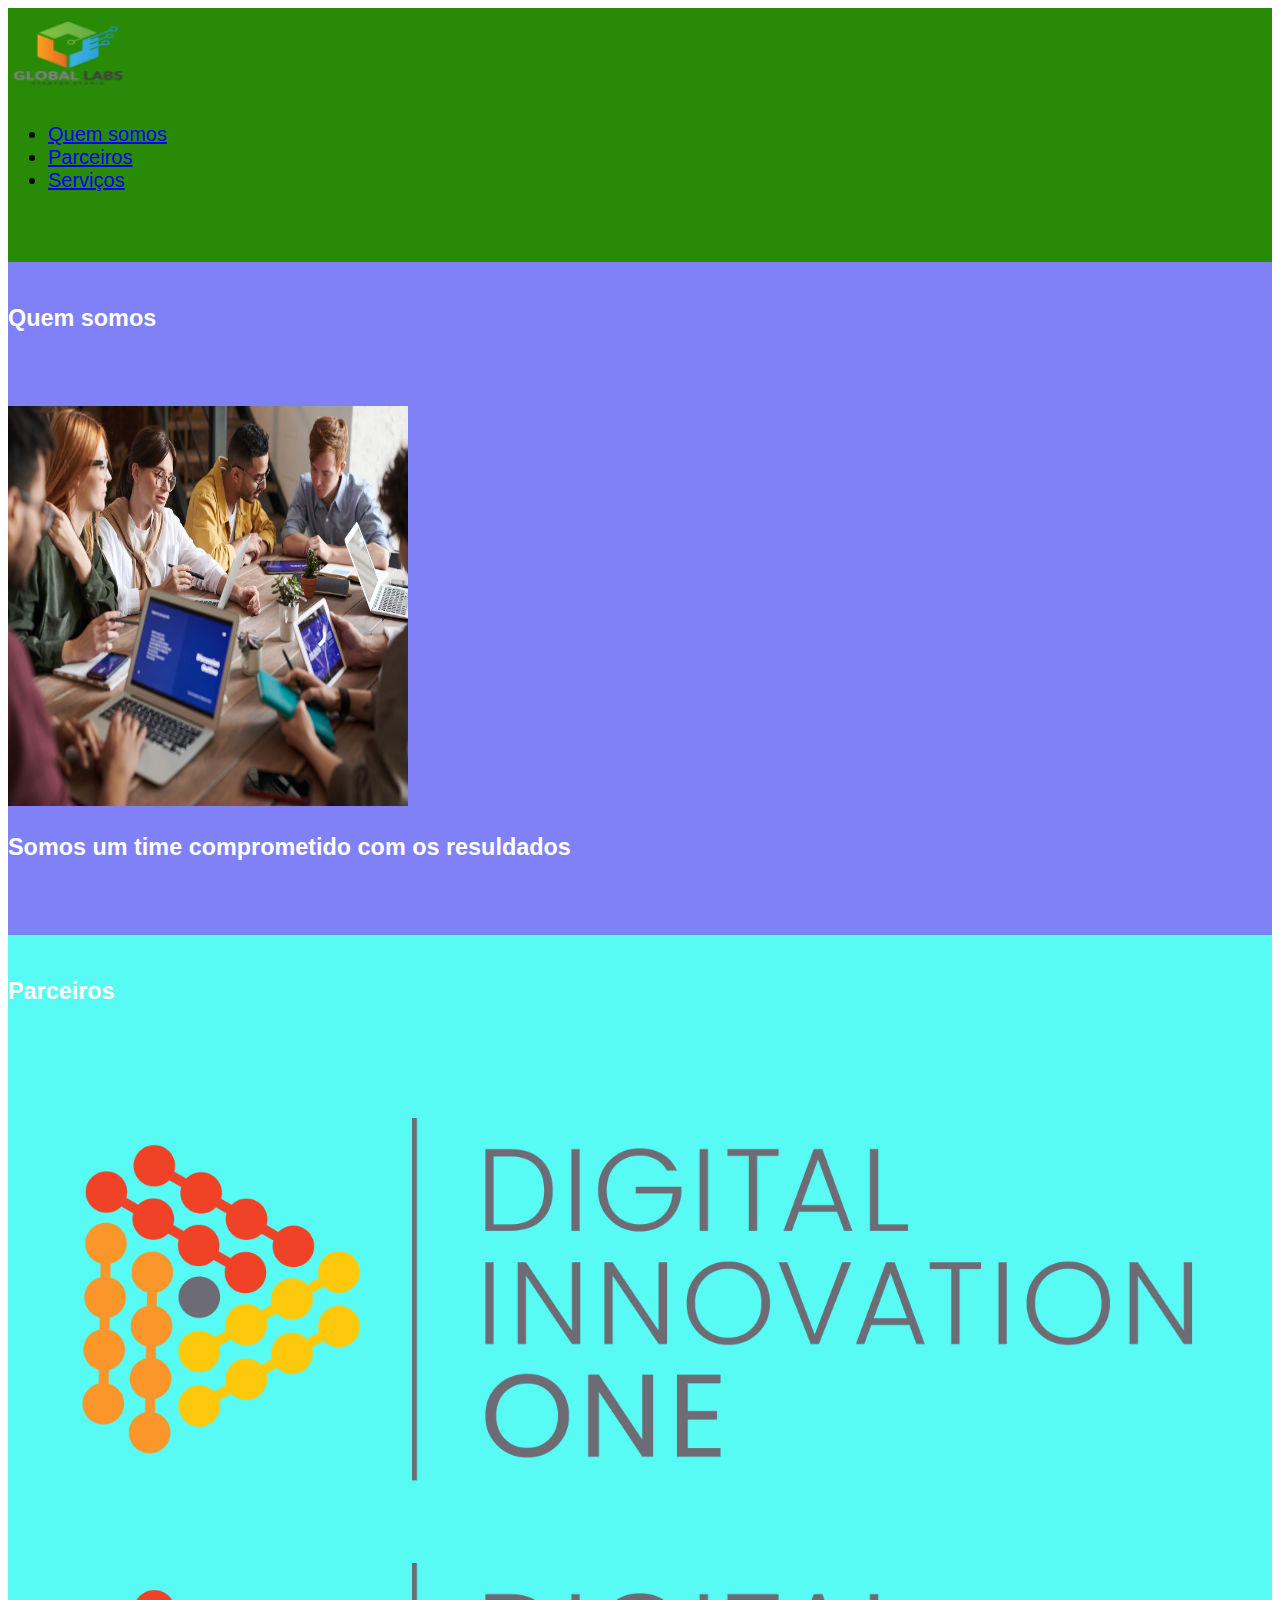
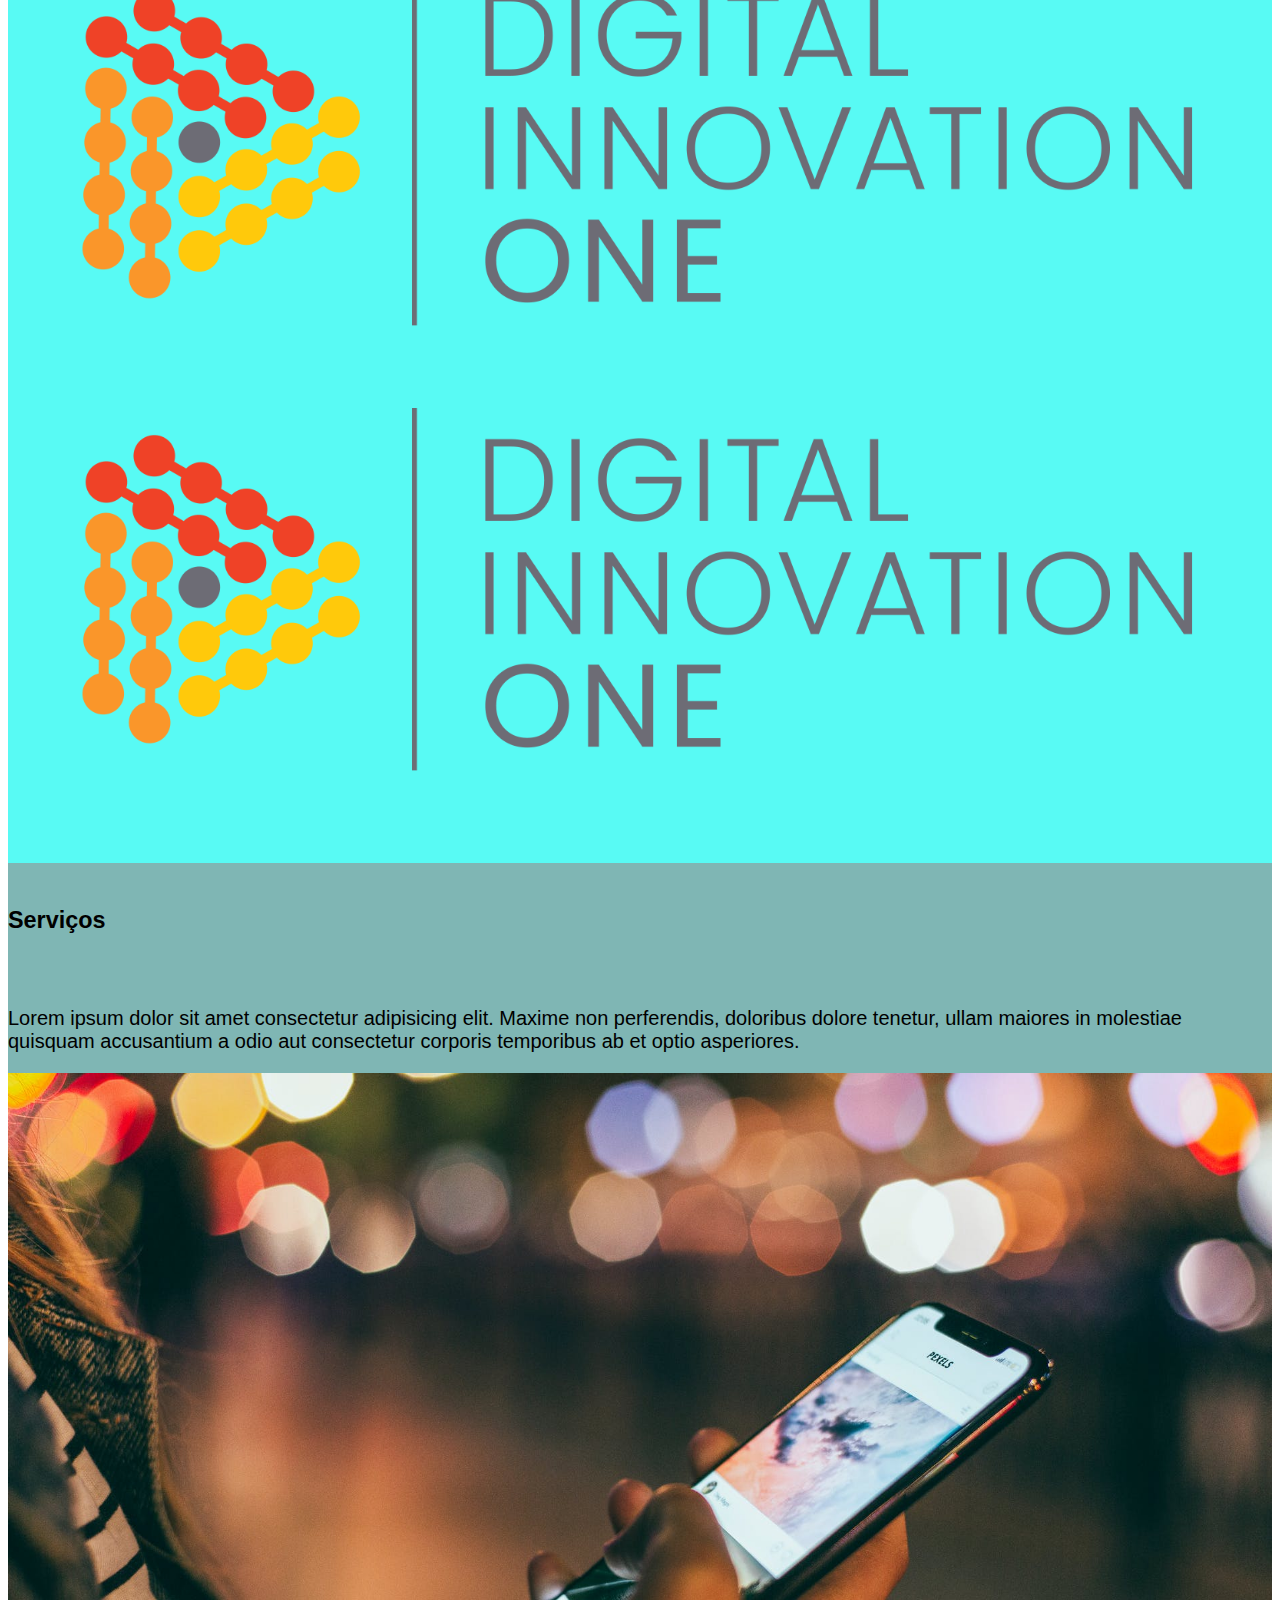
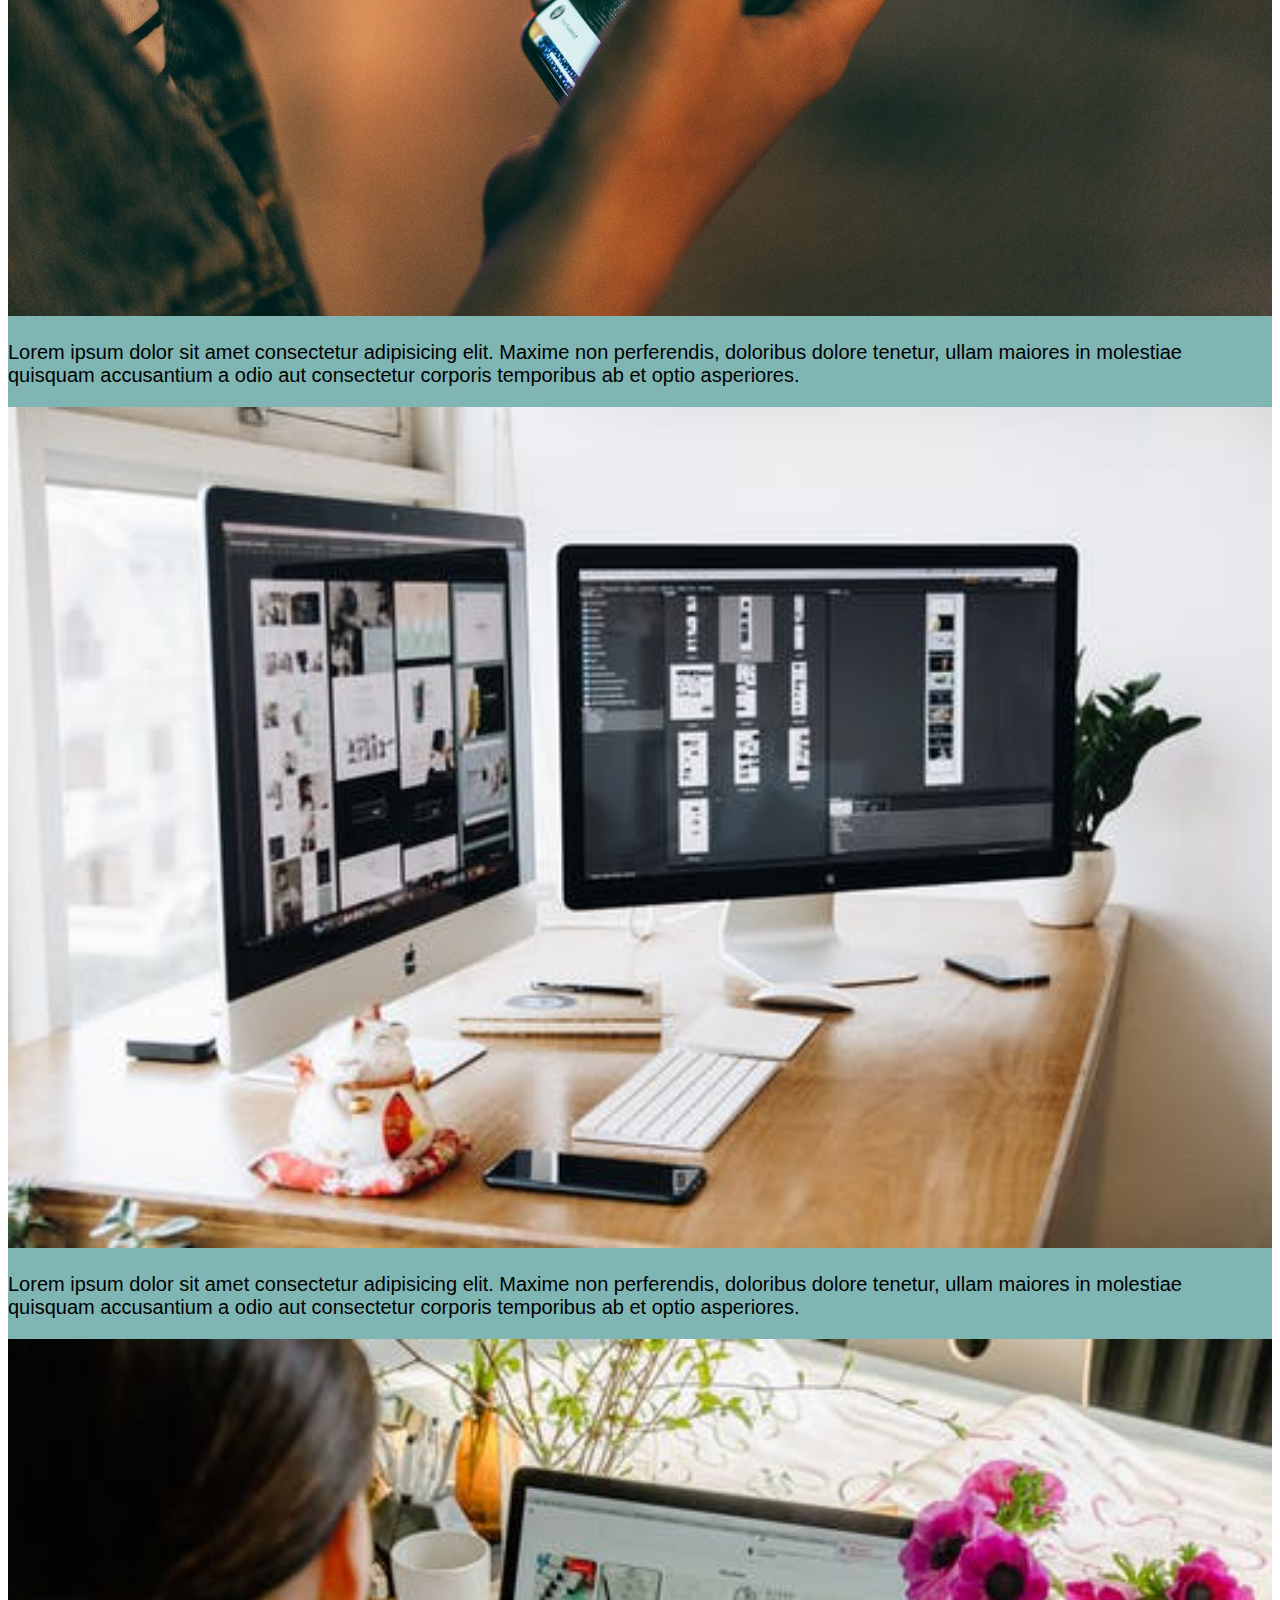
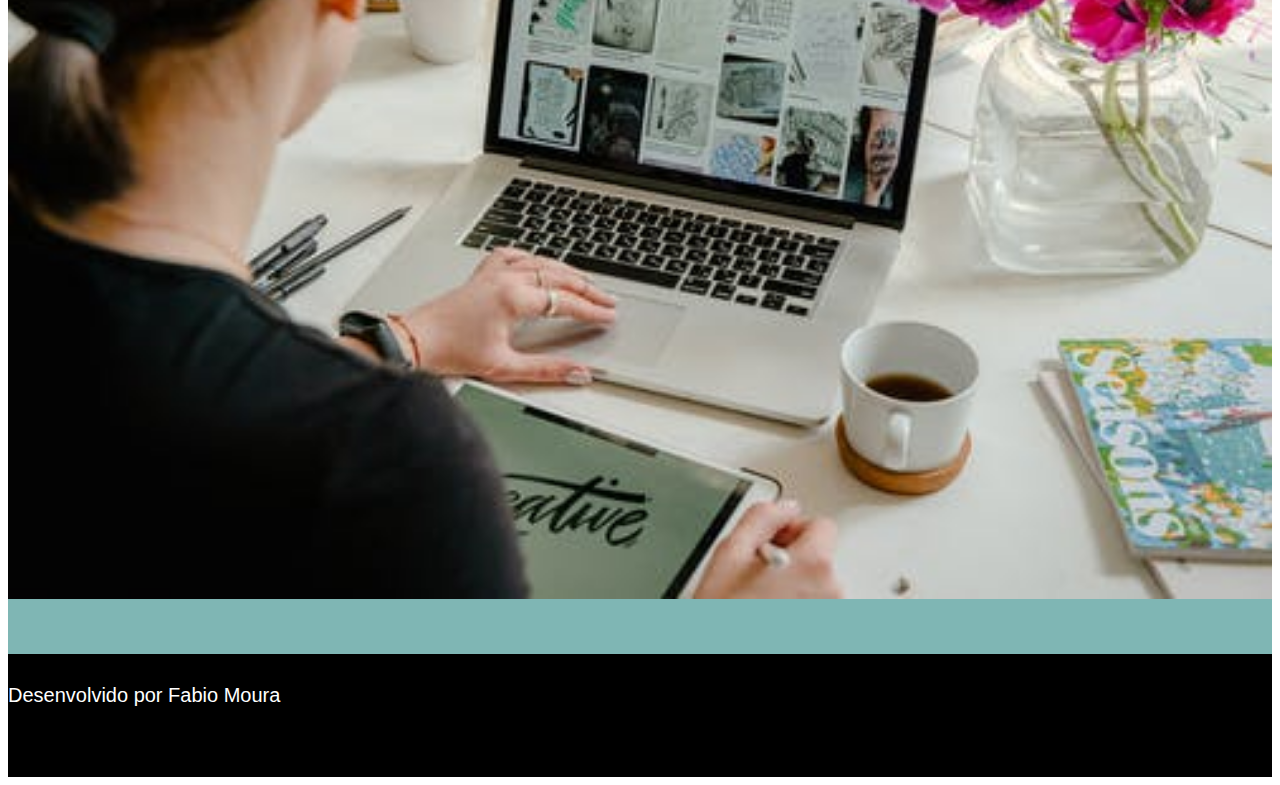
<file: aula_bootstrap/index.html>
<!DOCTYPE html>
<html lang="pt-br">

<head>
  <meta charset="UTF-8">
  <meta http-equiv="X-UA-Compatible" content="IE=edge">
  <meta name="viewport" content="width=device-width, initial-scale=1.0">
  <title>Minha página</title>
  <!-- CSS only -->
  <link href="https://cdn.jsdelivr.net/npm/bootstrap@5.1.3/dist/css/bootstrap.min.css" rel="stylesheet"
    integrity="sha384-1BmE4kWBq78iYhFldvKuhfTAU6auU8tT94WrHftjDbrCEXSU1oBoqyl2QvZ6jIW3" crossorigin="anonymous">
  <link rel="stylesheet" href="css/style.css">
</head>

<body>
  <nav class="navbar navbar-expand-lg navbar-light margin">
    <div class="container-fluid">
      <a class="navbar-brand" href="#">
        <img src="img/global_labs.png" alt="" width="120" height="80">
      </a>
      <div class="collapse navbar-collapse">
        <ul class="navbar-nav">
          <li class="nav-item">
            <a class="nav-link" href="#quemsomos">Quem somos</a>
          </li>
          <li class="nav-item">
            <a class="nav-link" href="#parceiros">Parceiros</a>
          </li>
          <li class="nav-item">
            <a class="nav-link" href="#servicos">Serviços</a>
          </li>
        </ul>
      </div>
    </div>
  </nav>

  <section id="quemsomos">
    <div class="container-fluid quem-somos text-center margin">
      <h3 class="margin">Quem somos</h3>
      <img src="img/time.jpeg" alt="" class="rounded-circle" width="400" height="400">
      <h3>Somos um time comprometido com os resuldados</h3>
    </div>
  </section>

  <section id="parceiros">
    <div class="container-fluid text-center parceiros margin">
      <h3 class="margin">Parceiros</h3>
      <div class="container">
        <div class="row">
          <div class="col-lg-4">
            <img src="img/logo-dio.png" alt="" width="100%">
          </div>
          <div class="col-lg-4">
            <img src="img/logo-dio.png" alt="" width="100%">
          </div>
          <div class="col-lg-4">
            <img src="img/logo-dio.png" alt="" width="100%">
          </div>
        </div>
      </div>
    </div>
  </section>

  <section id="servicos">
    <div class="container-fluid text-center servicos margin">
      <h3 class="margin">Serviços</h3>
      <div class="container">
        <div class="row">
          <div class="col-lg-4">
            <p>Lorem ipsum dolor sit amet consectetur adipisicing elit. Maxime non perferendis, doloribus dolore
              tenetur, ullam maiores in molestiae quisquam accusantium a odio aut consectetur corporis temporibus ab et
              optio asperiores.</p>
            <img src="img/app.jpeg" alt="" width="100%">
          </div>
          <div class="col-lg-4">
            <p>Lorem ipsum dolor sit amet consectetur adipisicing elit. Maxime non perferendis, doloribus dolore
              tenetur, ullam maiores in molestiae quisquam accusantium a odio aut consectetur corporis temporibus ab et
              optio asperiores.</p>
            <img src="img/site1.jpeg" alt="" width="100%">
          </div>
          <div class="col-lg-4">
            <p>
              Lorem ipsum dolor sit amet consectetur adipisicing elit. Maxime non perferendis, doloribus dolore
              tenetur, ullam maiores in molestiae quisquam accusantium a odio aut consectetur corporis temporibus ab et
              optio asperiores.
            </p>
            <img src="img/site2.jpeg" alt="" width="100%">
          </div>
        </div>
      </div>
    </div>
  </section>

  <footer class="container-fluid text-center bg-footer margin">
    <p>Desenvolvido por Fabio Moura</p>
  </footer>
</body>

</html>
</file>
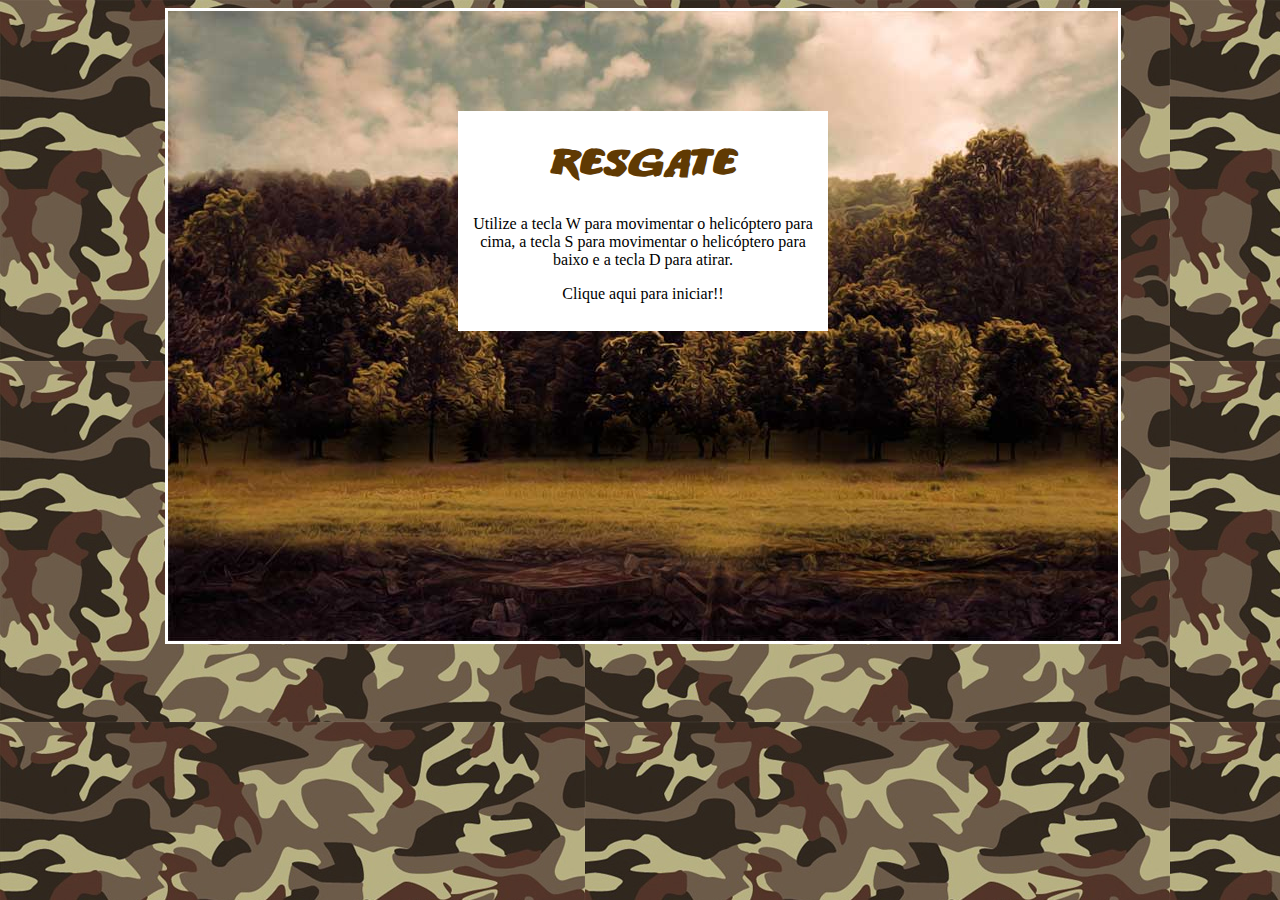
<file: jogo-de-naves/index.html>
<!DOCTYPE html>
<html lang="en">

<head>
  <meta charset="UTF-8">
  <meta http-equiv="X-UA-Compatible" content="IE=edge">
  <meta name="viewport" content="width=device-width, initial-scale=1.0">
  <link rel="stylesheet" href="css/style.css">
  <title>Jogo de Naves</title>
</head>

<body>
  <div id="container">

    <div id="fundoGame">
      <div id="inicio" onclick="start()">
        <h1>Resgate</h1>
        <p>Utilize a tecla W para movimentar o helicóptero para cima, a tecla S para movimentar o helicóptero para baixo
          e a tecla D para atirar.</p>
        <p>Clique aqui para iniciar!!</p>
      </div>
    </div>
  </div>

  <!-- Sons do jogo !-->
  <audio src="sons/som.mp3" preload="auto" id="somDisparo"></audio>
  <audio src="sons/explosao.mp3" preload="auto" id="somExplosao"></audio>
  <audio src="sons/musica_fundo.mp3" preload="auto" id="musica"></audio>
  <audio src="sons/gameover.mp3" preload="auto" id="somGameover"></audio>
  <audio src="sons/perdido.mp3" preload="auto" id="somPerdido"></audio>
  <audio src="sons/resgate.mp3" preload="auto" id="somResgate"></audio>

  <script type="text/javascript" src="js/jquery-1.11.1.min.js"></script>
  <script type="text/javascript" src="js/js.js"></script>
  <script type="text/javascript" src="js/jquery-collision.min.js"></script>
</body>

</html>
</file>
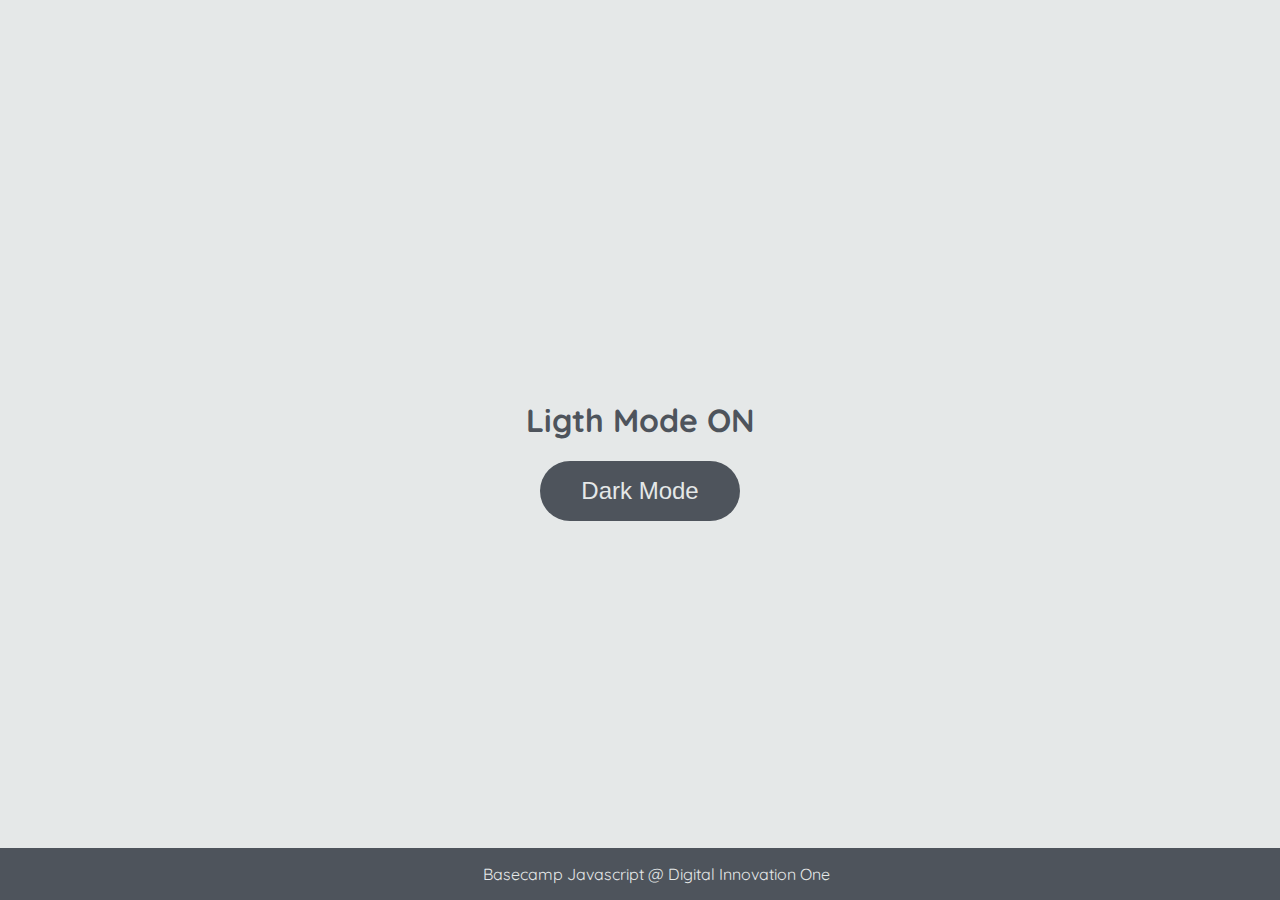
<file: manipulando-DOM/index.html>
<!DOCTYPE html>
<html lang="pt-br">

<head>
  <meta charset="UTF-8">
  <meta http-equiv="X-UA-Compatible" content="IE=edge">
  <meta name="viewport" content="width=device-width, initial-scale=1.0">
  <link rel="stylesheet" href="assets/css/style.css">
  <title>Atividade curso DOM</title>
</head>

<body>

  <main>
    <h1 id="page-title">Ligth Mode ON</h1>
    <button aria-label="selecionar-modo" id="mode-selector">Dark Mode</button>
  </main>

  <footer id="footer">
    Basecamp Javascript @ Digital Innovation One
  </footer>

  <script src="assets/js/scripts.js"></script>
</body>

</html>
</file>
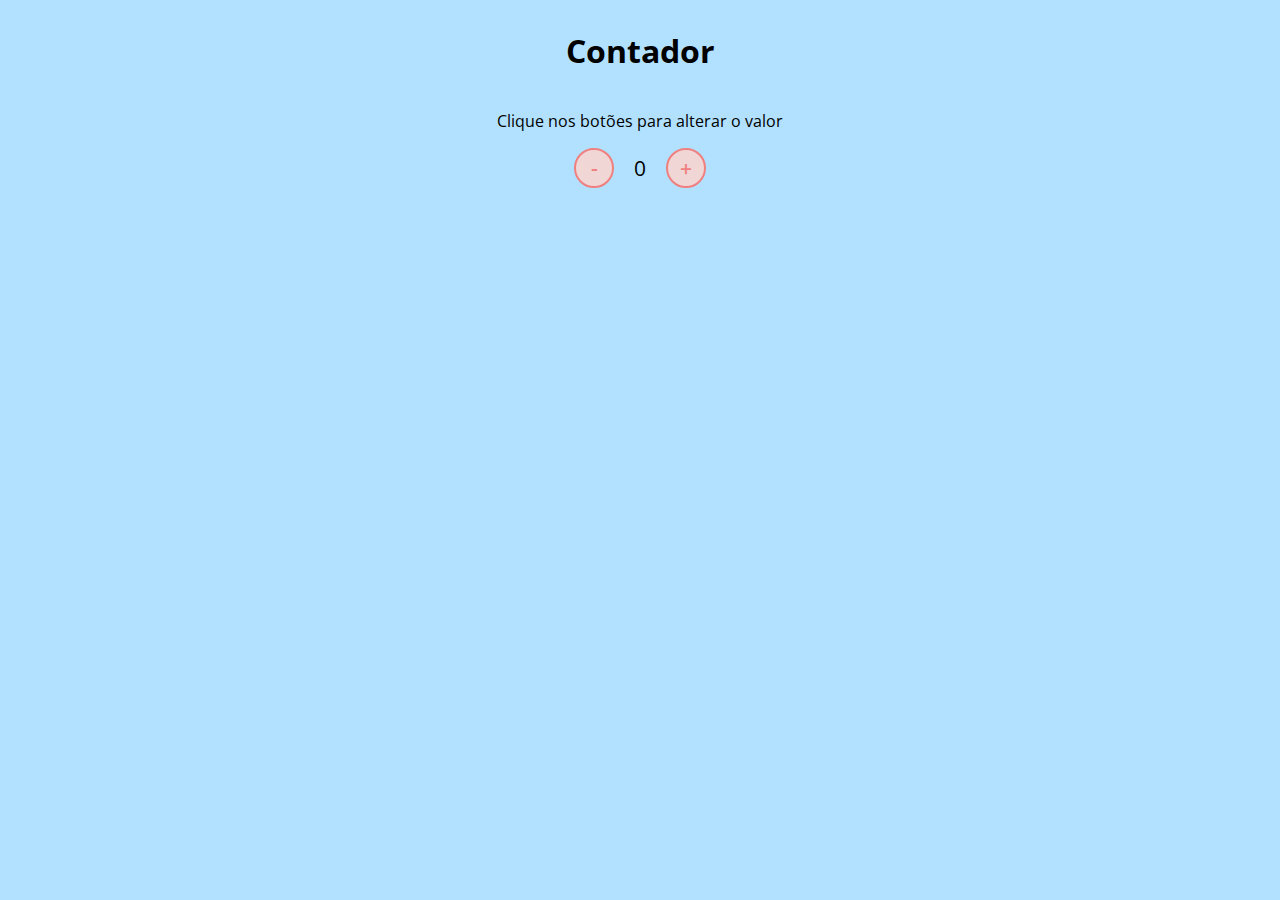
<file: introducao-javascript/contador/index.html>
<!DOCTYPE html>
<html lang="pt-br">

<head>
  <meta charset="UTF-8">
  <meta http-equiv="X-UA-Compatible" content="IE=edge">
  <meta name="viewport" content="width=device-width, initial-scale=1.0">
  <link rel="stylesheet" href="assets/css/style.css">
  <title>Contador</title>
</head>

<body>
  <h1>Contador</h1>
  <p>Clique nos botões para alterar o valor</p>
  <div id="counter">
    <button name="subtrair" id="subtrair">-</button>
    <span id="currentNumber">0</span>
    <button name="adicionar" id="adicionar">+</button>
  </div>


  <script src="assets/js/script.js"></script>
</body>

</html>
</file>
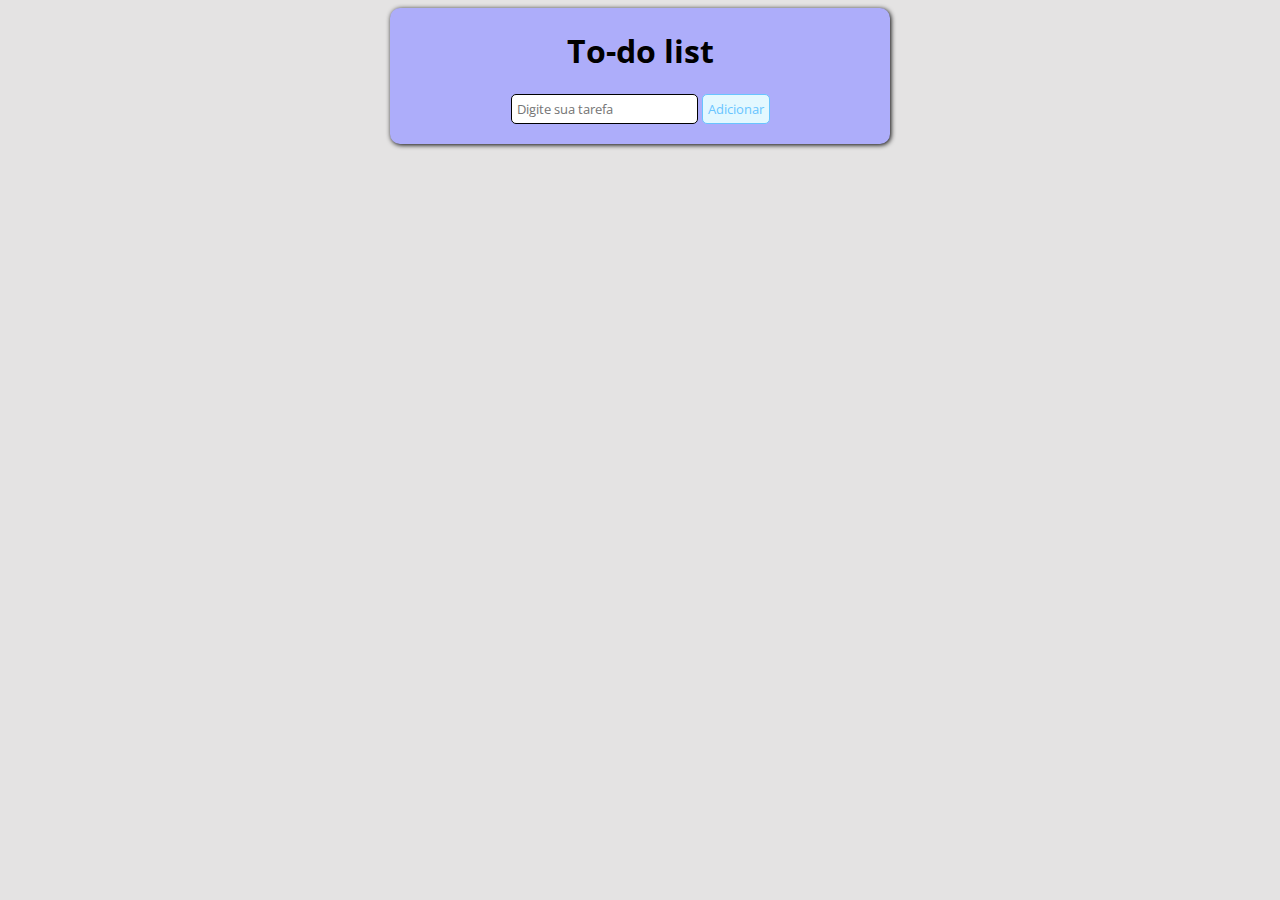
<file: introducao-javascript/to-do-list/index.html>
<!DOCTYPE html>
<html lang="pt-br">

<head>
  <meta charset="UTF-8">
  <meta http-equiv="X-UA-Compatible" content="IE=edge">
  <meta name="viewport" content="width=device-width, initial-scale=1.0">
  <link rel="stylesheet" href="assets/css/style.css">
  <title>To-do List</title>
</head>

<body>
  <div class="container">
    <h1>To-do list</h1>
    <div id="list">
      <form action="" id="task-form">
        <input type="text" name="tarefa" id="task-input" placeholder="Digite sua tarefa">
        <button type="submit">Adicionar</button>
      </form>
      <div id="tasks"></div>
    </div>
  </div>

  <script src="assets/js/script.js"></script>
</body>

</html>
</file>
<file: aula_bootstrap/css/style.css>
body {
  font: 20px Arial, sans-serif;
}
.navbar {
  background-color: #298a08;
}
.quem-somos {
  background-color: #8181f7;
  color: white;
}
.margin {
  padding-bottom: 50px;
  padding-top: 10px;
}
.parceiros {
  background-color: #58faf4;
  color: white;
}
.servicos {
  background-color: #7fb6b4;
}
.bg-footer {
  background-color: black;
  color: white;
}
</file>
<file: jogo-de-naves/css/style.css>
@font-face {
  font-family: Titulo;
  src: url(../fontes/ANODETONOONE.TTF);
}

h1 {
  font-family: Titulo;
  font-size: 40px;
  color: #603a03;
}

body {
  background-image: url(../imgs/fundo.jpg);
}

#container {
  width: 950px;
  height: auto;
  position: relative;
  margin-left: auto;
  margin-right: auto;
}

#fundoGame {
  width: 950px;
  height: 630px;
  background-image: url(../imgs/fundo_game.jpg);
  border-color: #fff;
  border-style: solid;
}

#jogador {
  width: 256px;
  height: 66px;
  position: absolute;
  left: 8px;
  top: 179px;
  background-image: url(../imgs/apache.png);
}

#inimigo1 {
  width: 256px;
  height: 66px;
  position: absolute;
  left: 689px;
  top: 253px;
  background-image: url(../imgs/inimigo1.png);
}

#inimigo2 {
  width: 165px;
  height: 70px;
  position: absolute;
  left: 775px;
  top: 447px;
  background-image: url(../imgs/inimigo2.png);
}

#amigo {
  width: 44px;
  height: 51px;
  position: absolute;
  left: 10px;
  top: 464px;
  background-image: url(../imgs/amigo.png);
}

#inicio {
  width: 350px;
  height: 200px;
  background-color: #fff;
  margin-left: auto;
  margin-right: auto;
  margin-top: 100px;
  text-align: center;
  padding: 10px;
}

.anima1 {
  background-image: url(../imgs/helicoptero.png);
  animation: play 0.5s steps(2) infinite;

  -webkit-animation: play 0.5s steps(2) infinite;
  -moz-animation: play 0.5s steps(2) infinite;
  -ms-animation: play 0.5s steps(2) infinite;
  -o-animation: play 0.5s steps(2) infinite;
}

@keyframes play {
  from {
    background-position: 0px;
  }
  to {
    background-position: -512px;
  }
}

@-webkit-keyframes play {
  from {
    background-position: 0px;
  }
  to {
    background-position: -512px;
  }
}

@-moz-keyframes play {
  from {
    background-position: 0px;
  }
  to {
    background-position: -512px;
  }
}

@-ms-keyframes play {
  from {
    background-position: 0px;
  }
  to {
    background-position: -512px;
  }
}

@-o-keyframes play {
  from {
    background-position: 0px;
  }
  to {
    background-position: -512px;
  }
}
.anima2 {
  background-image: url(../imgs/inimigo1.png);
  animation: play 0.5s steps(2) infinite;
  -webkit-animation: play 0.5s steps(2) infinite;
  -moz-animation: play 0.5s steps(2) infinite;
  -ms-animation: play 0.5s steps(2) infinite;
  -o-animation: play 0.5s steps(2) infinite;
}

.anima3 {
  background-image: url(../imgs/amigo.png);
  animation: play2 0.9s steps(12) infinite;
  -webkit-animation: play2 0.9s steps(12) infinite;
  -moz-animation: play2 0.9s steps(12) infinite;
  -ms-animation: play2 0.9s steps(12) infinite;
  -o-animation: play2 0.9s steps(12) infinite;
}

@keyframes play2 {
  from {
    background-position: 0px;
  }
  to {
    background-position: -528px;
  }
}

@-webkit-keyframes play2 {
  from {
    background-position: 0px;
  }
  to {
    background-position: -528px;
  }
}

@-moz-keyframes play2 {
  from {
    background-position: 0px;
  }
  to {
    background-position: -528px;
  }
}

@-ms-keyframes play2 {
  from {
    background-position: 0px;
  }
  to {
    background-position: -528px;
  }
}

@-o-keyframes play2 {
  from {
    background-position: 0px;
  }
  to {
    background-position: -528px;
  }
}

#disparo {
  width: 50px;
  height: 8px;
  position: absolute;
  background-image: url(../imgs/disparo.png);
}

#explosao1 {
  width: 15px;
  height: 87px;
  position: absolute;
}

#explosao2 {
  width: 15px;
  height: 87px;
  position: absolute;
}

#explosao3 {
  width: 44px;
  height: 51px;
  position: absolute;
}

.anima4 {
  width: 44px;
  height: 51px;
  background-image: url(../imgs/amigo_morte.png);
  animation: play3 0.5s steps(7) infinite;
  -webkit-animation: play3 0.5s steps(7) infinite;
  -moz-animation: play3 0.5s steps(7) infinite;
  -ms-animation: play3 0.5s steps(7) infinite;
  -o-animation: play3 0.5s steps(7) infinite;
}

@keyframes play3 {
  from {
    background-position: 0px;
  }
  to {
    background-position: -308px;
  }
}

@-webkit-keyframes play3 {
  from {
    background-position: 0px;
  }
  to {
    background-position: -308px;
  }
}

@-moz-keyframes play3 {
  from {
    background-position: 0px;
  }
  to {
    background-position: -308px;
  }
}

@-ms-keyframes play3 {
  from {
    background-position: 0px;
  }
  to {
    background-position: -308px;
  }
}

@-o-keyframes play3 {
  from {
    background-position: 0px;
  }
  to {
    background-position: -308px;
  }
}

#placar {
  width: 450px;
  height: 50px;
  position: absolute;
  left: 5px;
  top: 590px;
}

h2 {
  font-family: Titulo;
  font-size: 20px;
  color: #fff;
}

#energia {
  width: 140px;
  height: 38px;
  position: absolute;
  left: 750px;
  top: 7px;
}
h3 {
  font-family: Titulo;
  font-size: 20px;
  color: #603a03;
}

#fim {
  width: 350px;
  height: 200px;
  background-color: #fff;
  margin-left: auto;
  margin-right: auto;
  margin-top: 100px;
  text-align: center;
  padding: 10px;
}
</file>
<file: manipulando-DOM/assets/css/style.css>
@import url('https://fonts.googleapis.com/css2?family=Quicksand:wght@300;400;600&display=swap');

body {
  background-color: #e5e8e8;
  color: #4e545c;
  font-family: 'Quicksand';
  margin: 0;
}

body.dark-mode {
  background-color: #000401;
  color: #e5e8e8;
}

main {
  display: flex;
  flex-direction: column;
  justify-content: center;
  align-items: center;
  height: 100vh;
  width: 100%;
}

footer {
  width: 100%;
  background-color: #4e545c;
  padding: 16px;
  color: #e5e8e8;
  position: fixed;
  bottom: 0;
  text-align: center;
  font-weight: 400;
}

footer.dark-mode {
  background-color: #8d9797;
  color: #000401;
}

button {
  border-radius: 40px;
  font-size: 1.5rem;
  height: 60px;
  width: 200px;
  border: none;
  background-color: #4e545c;
  color: #e5e8e8;
  transition: all 0.5s linear;
  cursor: pointer;
}

button:hover {
  background-color: #000401;
}

button.dark-mode {
  background-color: #e5e8e8;
  color: #4e545c;
}

button.dark-mode:hover {
  background-color: #4e545c;
  color: #e5e8e8;
}
</file>
<file: introducao-javascript/contador/assets/css/style.css>
@import url('https://fonts.googleapis.com/css2?family=Open+Sans:wght@300;600&display=swap');

* {
  font-family: 'Open Sans', sans-serif;
}

body {
  display: flex;
  align-items: center;
  justify-content: center;
  flex-direction: column;
  background-color: rgb(177, 225, 255);
}

button {
  height: 40px;
  width: 40px;
  border-radius: 50%;
  border: 2px solid lightcoral;
  background-color: rgb(241, 214, 214);
  color: lightcoral;
  font-size: 16pt;
  font-weight: 600;
  text-align: center;
  cursor: pointer;
}

#counter {
  display: flex;
}

#currentNumber {
  display: flex;
  align-items: center;
  margin: 0 20px;
  font-size: 16pt;
}
</file>
<file: introducao-javascript/to-do-list/assets/css/style.css>
@import url('https://fonts.googleapis.com/css2?family=Open+Sans:wght@300;600&display=swap');

* {
  font-family: 'Open Sans', sans-serif;
}
body {
  background-color: rgb(228, 227, 227);
}
.container {
  display: flex;
  align-items: center;
  justify-content: center;
  flex-direction: column;
  max-width: 500px;
  margin: auto;
  border-radius: 10px;
  box-shadow: 1px 1px 5px black;
  background-color: rgb(173, 173, 250);
}
button {
  border: 1px solid rgb(105, 197, 255);
  border-radius: 5px;
  background-color: rgb(227, 248, 255);
  color: rgb(105, 197, 255);
  text-align: center;
  padding: 5px;
  cursor: pointer;
}
button:hover {
  background-color: blueviolet;
  color: white;
}
input[type='text'] {
  padding: 5px;
  border-radius: 5px;
  border: 1px solid black;
}

#tasks {
  display: flex;
  flex-direction: column;
  margin-top: 20px;
}

.task-item {
  display: flex;
  align-items: center;
  margin-bottom: 10px;
}

input:checked + label {
  text-decoration: line-through;
  color: grey;
}
</file>
